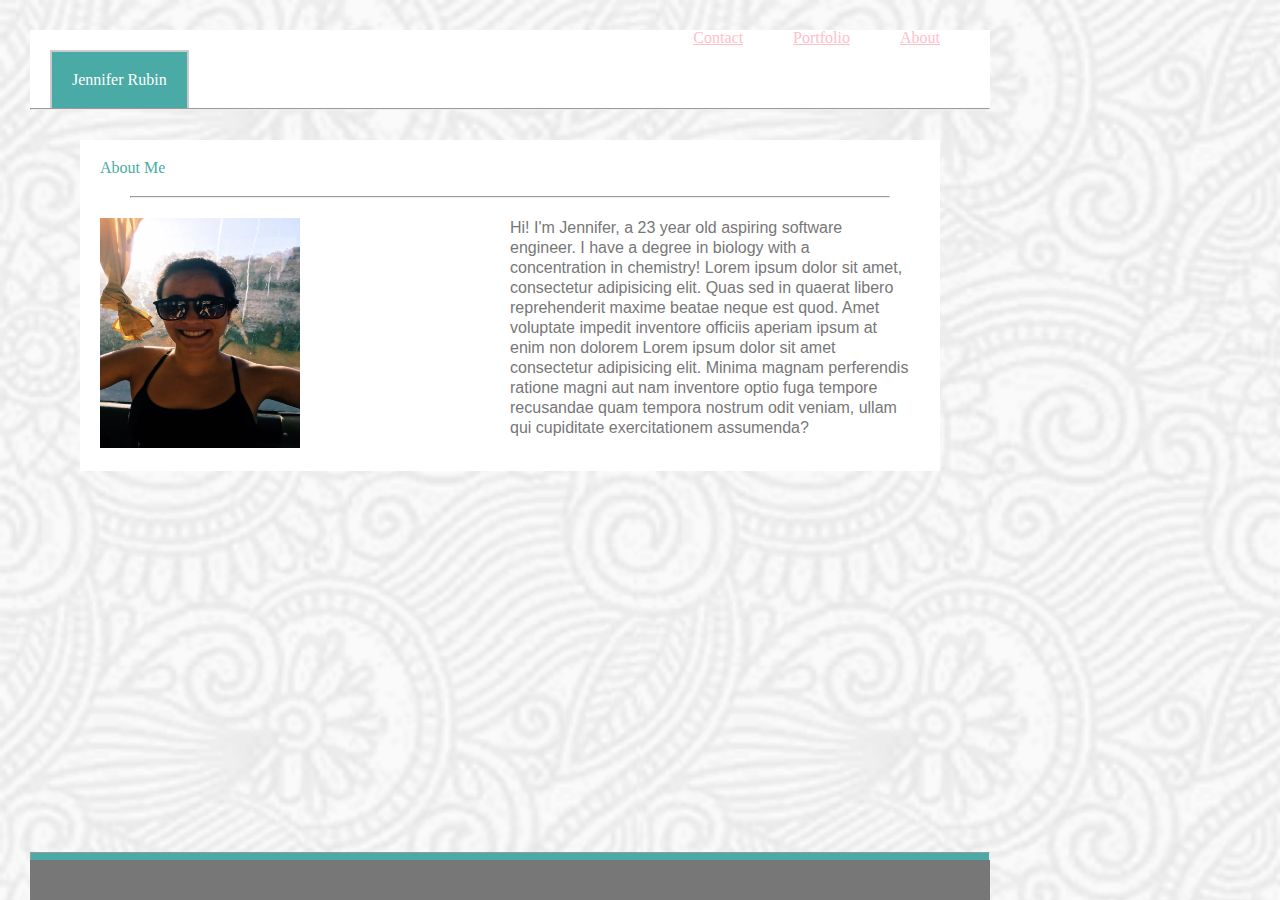
<file: index.html>
<!DOCTYPE html>
<html lang="en">
<head>
    <meta charset="UTF-8">
    <meta name="viewport" content="width=device-width, initial-scale=1.0">
    <meta http-equiv="X-UA-Compatible" content="ie=edge">
    <link rel="stylesheet" type="text/css" href="assets/css/reset.css">
    <link rel="stylesheet" type = "text/css" href = "assets/css/style.css">
    <title>Jennifer Rubin Portfolio</title>
</head>
<body>      
    <div class="navbar">
    <div class= "navPosition">
        <h1><span>Jennifer Rubin</span></h1>
            <a id = "about" href="index.html">About</a>
            <a id ="portfolio" href="portfolio.html">Portfolio</a>
            <a id ="contact" href="contact.html">Contact</a>
    </div>
</div>
    <hr>
   
    <div id= "whiteSpace">

        <h2>About Me</h2>
            <hr class="paragraphHR">
        <div class = "imgAndText">
            <img src="assets/images/img1.jpg" alt="profile picture" height = "250px" width= "220px">
        
            <p> 
                Hi! I'm Jennifer, a 23 year old aspiring software engineer. I have a degree in biology with a concentration in chemistry! 
          
                Lorem ipsum dolor sit amet, consectetur adipisicing elit. Quas sed in quaerat libero reprehenderit maxime beatae neque est quod. Amet voluptate impedit inventore officiis aperiam ipsum at enim non dolorem
                Lorem ipsum dolor sit amet consectetur adipisicing elit. Minima magnam perferendis ratione magni aut nam inventore optio fuga tempore recusandae quam tempora nostrum odit veniam, ullam qui cupiditate exercitationem assumenda?
            </p>
         </div>
    </div>

    <hr class="aboveFooter">
    <footer></footer>
</body>
</html>
</file>
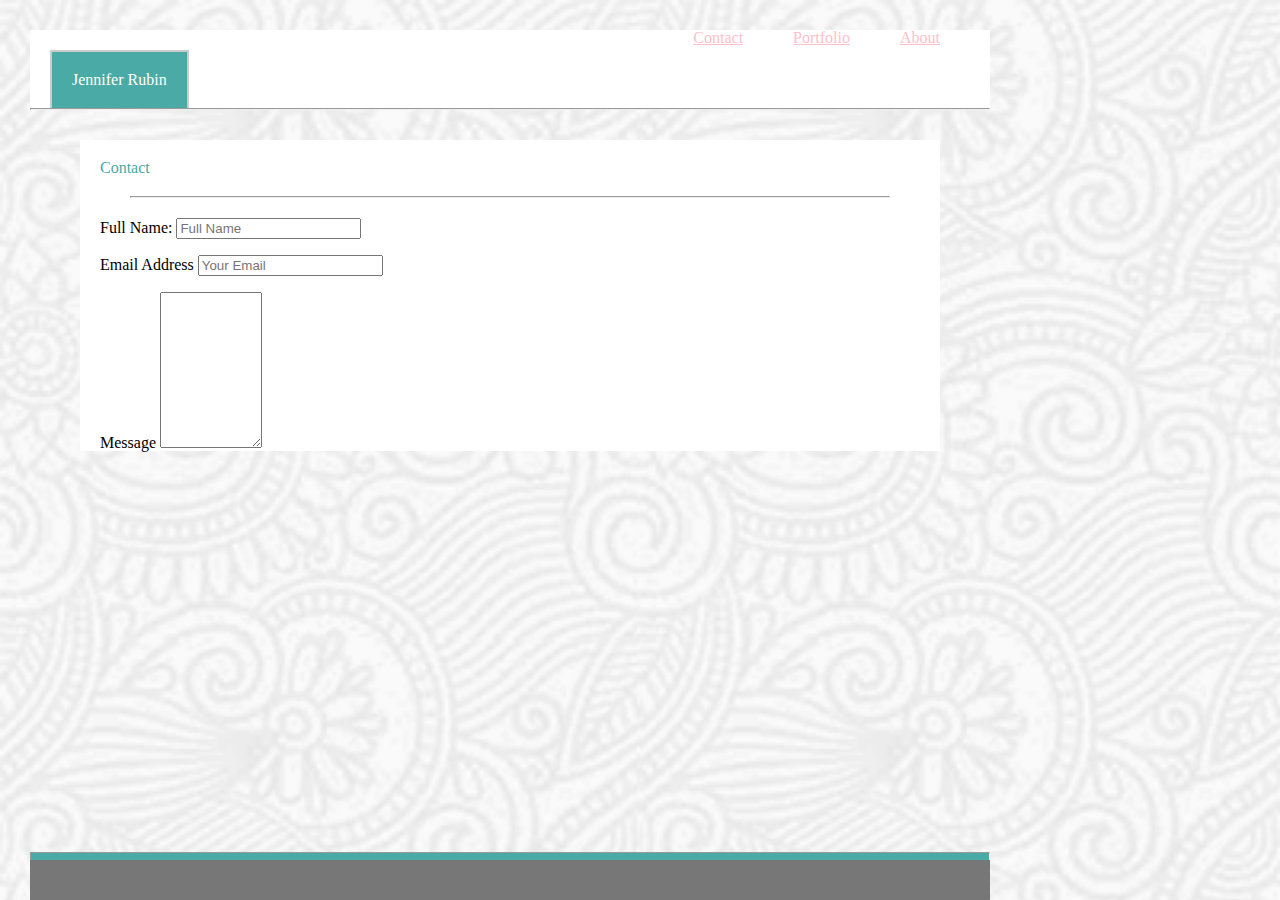
<file: contact.html>
<!DOCTYPE html>
<html lang="en">
<head>
    <meta charset="UTF-8">
    <meta name="viewport" content="width=device-width, initial-scale=1.0">
    <meta http-equiv="X-UA-Compatible" content="ie=edge">
    <link rel="stylesheet" type="text/css" href="assets/css/reset.css">
    <link rel="stylesheet" type = "text/css" href = "assets/css/style.css">
    <title>Contact Info</title>
</head>
<body>
    <div class="navbar">
            <div class= "navPosition">
                <h1><span>Jennifer Rubin</span></h1>
                    <a id = "about" href="index.html">About</a>
                    <a id ="portfolio" href="portfolio.html">Portfolio</a>
                    <a id ="contact" href="contact.html">Contact</a>
            </div>
        </div>
        <hr>
        
        <div id = "whiteSpace">
        <div class = "imgAndText">
        
            <h2>Contact</h2>
                <hr class="paragraphHR">
            <div class="Name">
                <label for="Full Name">Full Name:</label>
                <input name="First" type="text" placeholder="Full Name" required> 
            </div>
                <br>
            <div class="Email">
                <label for = "Email">Email Address</label>
                <input name="Email" type = "email" placeholder = "Your Email" required>
            </div>
                <br>
            <div class= "Message">
                <label for = "message">Message</label>
                <textarea name = "message" rows = "10" cols = "10"></textarea>

            </div>
                
        </div>
        </div>

        <hr class="aboveFooter">
    <footer></footer>

</body>
</html>
</file>
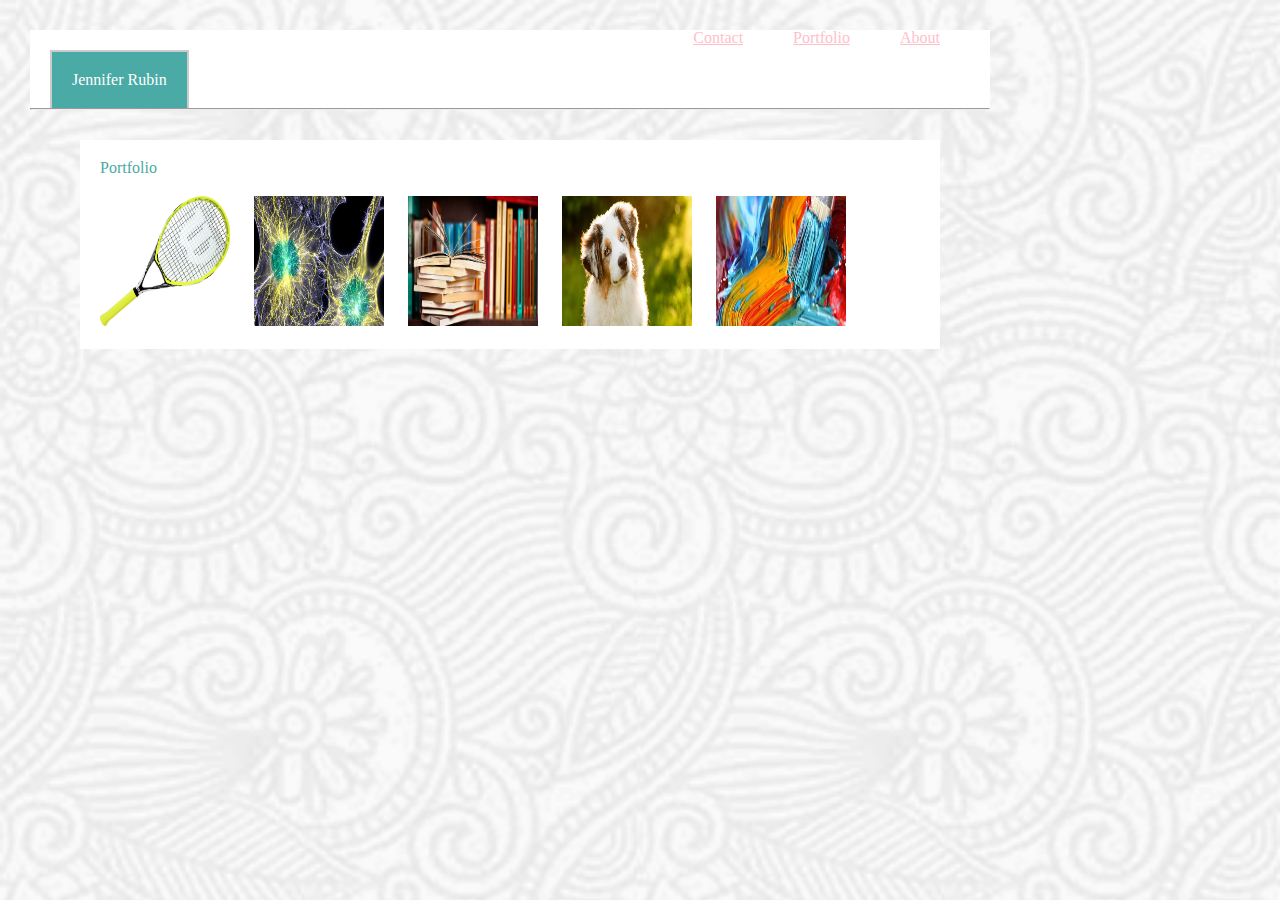
<file: portfolio.html>
<!DOCTYPE html>
<html lang="en">
<head>
    <meta charset="UTF-8">
    <meta name="viewport" content="width=device-width, initial-scale=1.0">
    <meta http-equiv="X-UA-Compatible" content="ie=edge">
    <link rel="stylesheet" type="text/css" href="assets/css/reset.css">
    <link rel="stylesheet" type = "text/css" href = "assets/css/style.css">
    <title>Document</title>
</head>
<body>
        <div class="navbar">
                <div class= "navPosition">
                    <h1><span>Jennifer Rubin</span></h1>
                        <a id = "about" href="index.html">About</a>
                        <a id ="portfolio" href="portfolio.html">Portfolio</a>
                        <a id ="contact" href="contact.html">Contact</a>
            
                </div>
            </div>
      <hr>
    
    <div id = "whiteSpace">
        <h2>Portfolio</h2>   
            <img src = "assets/images/tennis.jpg" id="tennis" height = "150px" width = "150px";>
            <img src= "assets/images/biology.jpg" id="Actin and Myosin" height ="150px" width ="150px">
            <img src= "assets/images/books.jpg" id="books" height ="150px" width ="150px">
            <img src= "assets/images/doggy.jpg" id="dog" height ="150px" width ="150px">
            <img src= "assets/images/paint.jpg" id="Painting" height ="150px" width ="150px">
    </div>
</body>
</html>
</file>
<file: assets/css/style.css>
* {
    position:relative; 
    box-sizing:border-box; 
    
}

body {
    background-image:url('../images/full-bloom.png'); 
    background-size:cover;
    margin: 30px;
    float:left; 
    display:flex; 
    flex-direction:column;
  }

h1 {
    color:#ffffff;
    border: 2px solid #cccccc;
    font-family: Georgia, 'Times New Roman', Times, serif;
    background-color:#4aaaa5;;
    float: left;
    padding:20px;
    margin-left:20px;
    margin-top:20px;
    
}
a {
    float:right;
    background-color:#ffffff;
    margin-right: 50px;
    
}
a:link {
    color:pink; 
}
a:visited {
    color: mediumslateblue;
}
a:hover {
    color: white;
    background-color:yellowgreen;
}
a:active {
    color: midnightblue;
}

.navbar {
    width:960px;
    background-color: #ffffff; 
    height:78px;
}

br {
    border-bottom: 2px solid black;
}
#contact {
    margin-right: 2px solid #777777;
}
h2 {
    color:#4aaaa5;
    font-family: Georgia, 'Times New Roman', Times, serif;
    clear:both; 
    padding:20px
    
}
hr {
    padding:0;
    margin:0; 
    max-width: 960px;
} 

.paragraphHR {
    width:760px;
    margin-left: 50px;
    margin-bottom:20px;
}
/* img {
    padding:20px;
    display:inline-block; 

} */
#whiteSpace {
    max-width:860px;
    background-color: #ffffff;
    margin-top:30px; 
    margin-left:50px;
    margin-right:50px; 


}
/* .container {
    background-color:#ffffff;
    overflow:auto;
    margin: auto;

} */
/* 
.container::after {
    content:"";
    clear:both;
    display:table;
} */
/* .whitespace {
    background-color: #ffffff;
} */

img {
    padding: 0px 0px 20px 20px;
    display:inline; 
    
}

p {
    color:#777777;
    background: #ffffff;
    font-family:  'Arial', 'Helvetica Neue', Helvetica, sans-serif; 
    width :50%;
    float:right;
    line-height: 20px; 
    padding-right:30px; 

}

.aboveFooter {
    position:fixed; 
    bottom:38px; 
    margin-top: 70px;
    width:960px; 
    height: 10px;
    background-color:#4aaaa5;

}

footer {
    position: fixed;
    bottom:0;
    padding:20px;
    height:30px;
    width:960px;
    background-color:#777777; 
}

label {
    margin-left: 20px; 
}

navPosition {
    width: 960px; 
}
</file>
